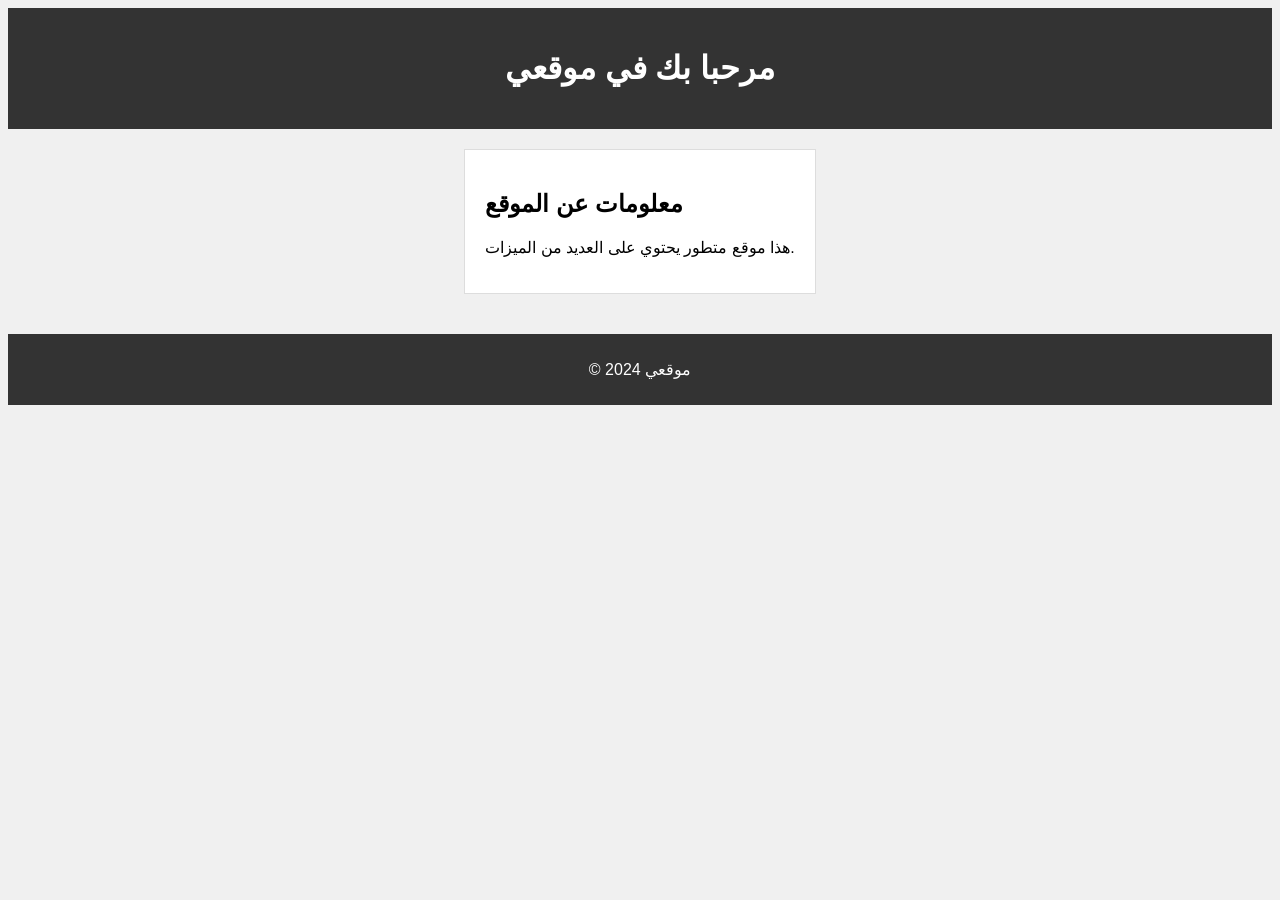
<file: index.html>
<!DOCTYPE html>
<html lang="ar">
<head>
    <meta charset="UTF-8">
    <meta name="viewport" content="width=device-width, initial-scale=1.0">
    <title>موقع متطور</title>
    <link rel="stylesheet" href="style.css">
</head>
<body>
    <header>
        <h1>مرحبا بك في موقعي</h1>
    </header>
    <main>
        <section>
            <h2>معلومات عن الموقع</h2>
            <p>هذا موقع متطور يحتوي على العديد من الميزات.</p>
        </section>
    </main>
    <footer>
        <p>&copy; 2024 موقعي</p>
    </footer>
</body>
</html>
</file>
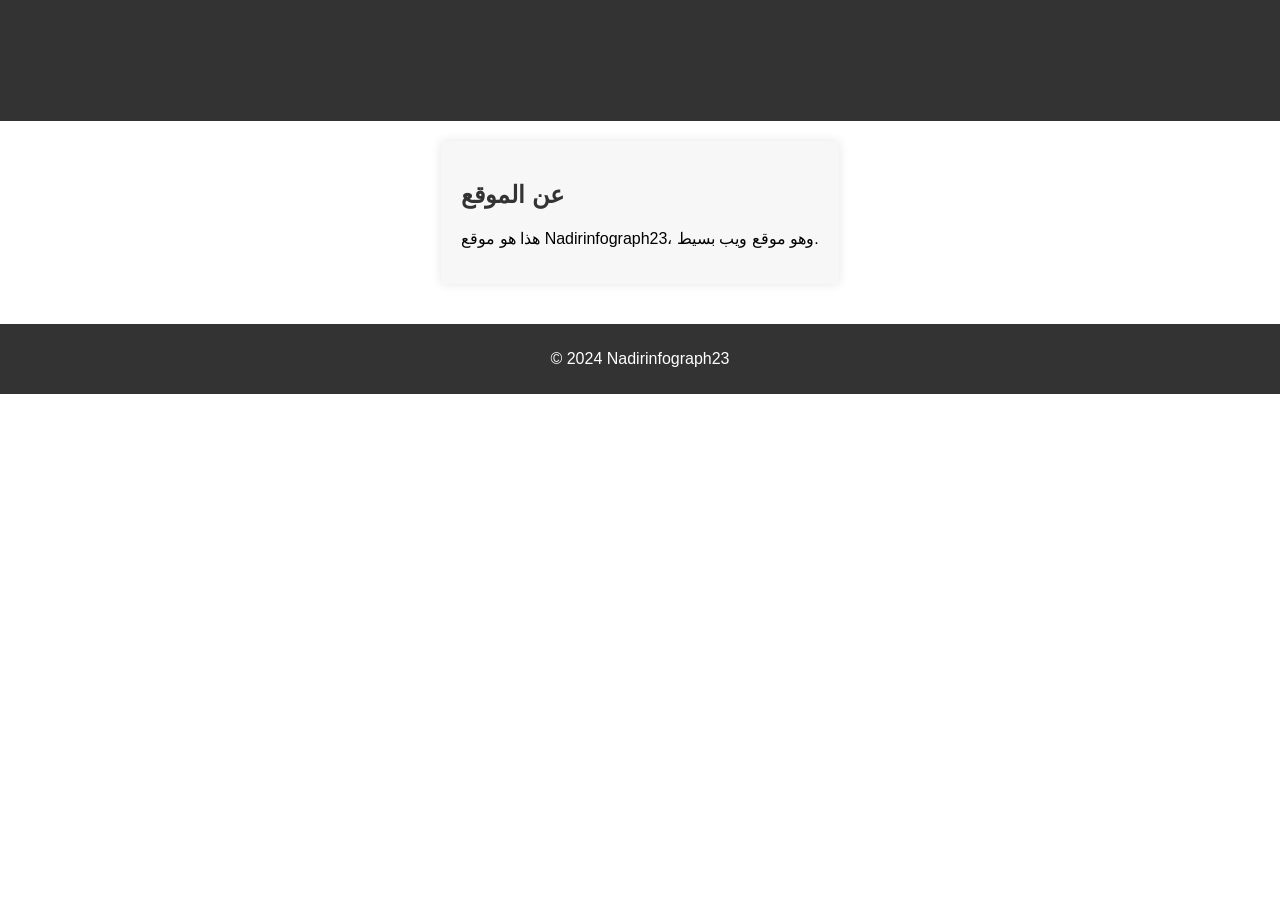
<file: Nadirinfograph23/test/index.html>
<!DOCTYPE html>
<html lang="ar">
<head>
    <meta charset="UTF-8">
    <meta name="viewport" content="width=device-width, initial-scale=1.0">
    <title>موقع Nadirinfograph23</title>
    <link rel="stylesheet" href="style.css">
</head>
<body>
    <header>
        <h1>مرحباً بكم في موقع Nadirinfograph23</h1>
    </header>
    <main>
        <section>
            <h2>عن الموقع</h2>
            <p>هذا هو موقع Nadirinfograph23، وهو موقع ويب بسيط.</p>
        </section>
    </main>
    <footer>
        <p>&copy; 2024 Nadirinfograph23</p>
    </footer>
</body>
</html>
</file>
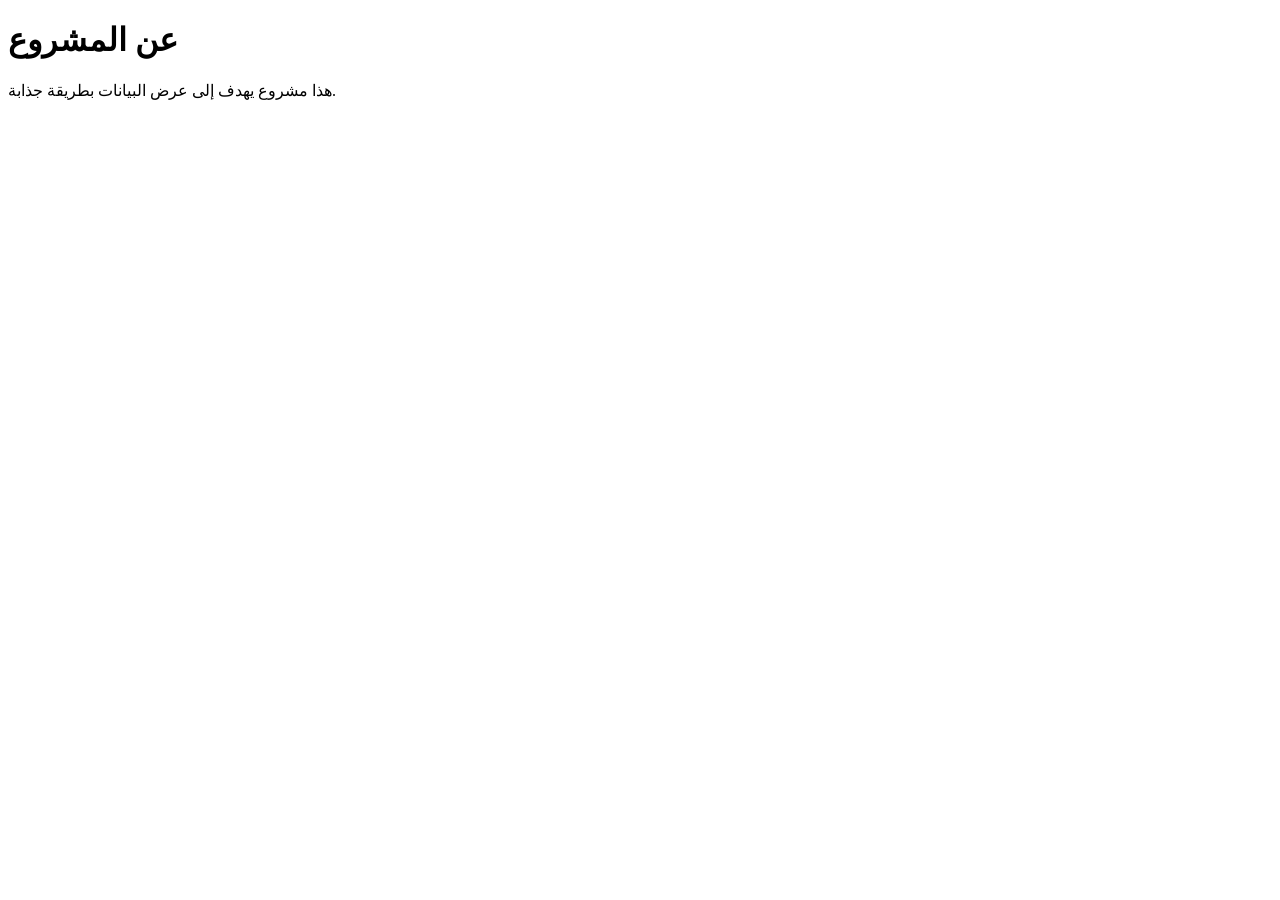
<file: path/to/about.html>
<!DOCTYPE html>
<html lang="ar">
<head>
    <meta charset="UTF-8">
    <meta name="viewport" content="width=device-width, initial-scale=1.0">
    <title>عن المشروع</title>
</head>
<body>
    <h1>عن المشروع</h1>
    <p>هذا مشروع يهدف إلى عرض البيانات بطريقة جذابة.</p>
</body>
</html>
</file>
<file: style.css>
body {
    font-family: Arial, sans-serif;
    background-color: #f0f0f0;
}

header {
    background-color: #333;
    color: #fff;
    padding: 20px;
    text-align: center;
}

main {
    display: flex;
    flex-direction: column;
    align-items: center;
    padding: 20px;
}

section {
    background-color: #fff;
    padding: 20px;
    border: 1px solid #ddd;
    margin-bottom: 20px;
}

footer {
    background-color: #333;
    color: #fff;
    padding: 10px;
    text-align: center;
    clear: both;
}
</file>
<file: Nadirinfograph23/test/style.css>
body {
    font-family: Arial, sans-serif;
    margin: 0;
    padding: 0;
}

header {
    background-color: #333;
    color: #fff;
    padding: 20px;
    text-align: center;
}

main {
    display: flex;
    flex-direction: column;
    align-items: center;
    padding: 20px;
}

section {
    background-color: #f7f7f7;
    padding: 20px;
    margin-bottom: 20px;
    box-shadow: 0 0 10px rgba(0, 0, 0, 0.1);
}

h1, h2 {
    color: #333;
}

footer {
    background-color: #333;
    color: #fff;
    padding: 10px;
    text-align: center;
    clear: both;
}
</file>
